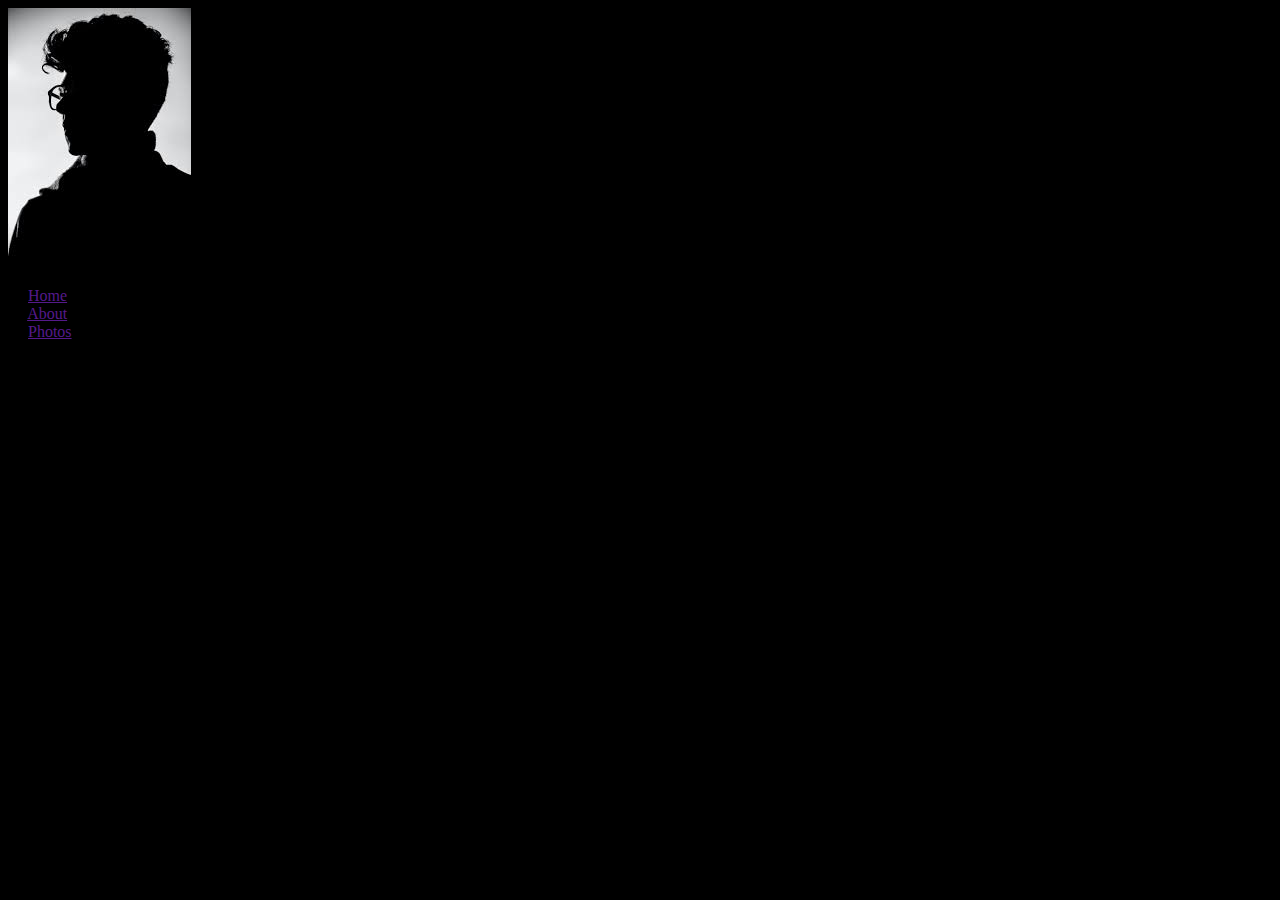
<file: test.html>
<!DOCTYPE html>
<html lang="en">
  <head>
    <meta charset="UTF-8" />
    <meta http-equiv="X-UA-Compatible" content="IE=edge" />
    <meta name="viewport" content="width=device-width, initial-scale=1.0" />
    <link rel="stylesheet" href="style.css" />
    <link
      rel="stylesheet"
      href="https://cdn.jsdelivr.net/npm/bootstrap-icons@1.10.3/font/bootstrap-icons.css"
    />
    <link
      href="https://cdn.jsdelivr.net/npm/bootstrap@5.3.0-alpha1/dist/css/bootstrap.min.css"
      rel="stylesheet"
      integrity="sha384-GLhlTQ8iRABdZLl6O3oVMWSktQOp6b7In1Zl3/Jr59b6EGGoI1aFkw7cmDA6j6gD"
      crossorigin="anonymous"
    />
    <script
      src="https://cdn.jsdelivr.net/npm/bootstrap@5.3.0-alpha1/dist/js/bootstrap.bundle.min.js"
      integrity="sha384-w76AqPfDkMBDXo30jS1Sgez6pr3x5MlQ1ZAGC+nuZB+EYdgRZgiwxhTBTkF7CXvN"
      crossorigin="anonymous"
    ></script>
    <title>Document</title>
  </head>
  <body>
    <!-- <div class="col-lg-1 fs-1 d-inline-block sticky-lg-top bg-dark text-white asideNav">
      <li class="myPhoto">
        <img
          src="./acc03993-749f-4f1f-ac2e-cbc2398b5b30.jpeg"
          alt=""
          class="w-100"
        />
      </li>
      <li class="py-3 text-center navItem">
        <i class="bi bi-house-door-fill"></i>
        <a href="" class="d-block fs-6 text-secondary">Home</a>
      </li>
      <li class="py-3 text-center navItem">
        <i class="bi bi-person-fill"></i>
        <a href="" class="d-block fs-6 text-secondary">About</a>
      </li>
      <li class="py-3 text-center navItem">
        <i class="bi bi-eye-fill"></i>
        <a href="" class="d-block fs-6 text-secondary">Photos</a>
      </li>
      <li class="py-3 text-center navItem">
        <i class="bi bi-envelope-fill"></i>
        <span class="d-block fs-6 text-secondary">Home</span>
      </li>
    </div>

    <main class="col d-inline-block text-white text-center p-5">
      <h1 class="fs-1 fw-light">I'm Abdelslam El-kholy</h1>
      <span class="fs-5 fw-light">Web Developer</span>
      <img
        src="https://www.w3schools.com/w3images/man_smoke.jpg"
        class="w-100"
        alt=""
      />
    </main> -->
    <div class="container">
        <div class="row py-3">
            <div class="col-3 order-0" id="sticky-sidebar">
                <div class="sticky-top">
                    <div class="nav flex-column">
                        <li class="myPhoto">
                            <img
                              src="./acc03993-749f-4f1f-ac2e-cbc2398b5b30.jpeg"
                              alt=""
                              class="w-100"
                            />
                          </li>
                          <li class="py-3 text-center navItem">
                            <i class="bi bi-house-door-fill"></i>
                            <a href="" class="d-block fs-6 text-secondary">Home</a>
                          </li>
                          <li class="py-3 text-center navItem">
                            <i class="bi bi-person-fill"></i>
                            <a href="" class="d-block fs-6 text-secondary">About</a>
                          </li>
                          <li class="py-3 text-center navItem">
                            <i class="bi bi-eye-fill"></i>
                            <a href="" class="d-block fs-6 text-secondary">Photos</a>
                          </li>
                          <li class="py-3 text-center navItem">
                            <i class="bi bi-envelope-fill"></i>
                            <span class="d-block fs-6 text-secondary">Home</span>
                          </li>
                    </div>
                </div>
            </div>
            <div class="col" id="main">
                <h1>Main Area</h1>
                <p>Chambray sustainable roof party. Shoreditch vegan artisan Helvetica. Tattooed Codeply <br/> Echo Park Godard kogi, next level irony ennui twee squid fap selvage. Meggings flannel Brooklyn literally small batch, mumblecore PBR try-hard kale chips. Brooklyn vinyl lumbersexual bicycle rights, viral fap cronut leggings squid chillwave pickled gentrify mustache. 3 wolf moon hashtag church-key Odd Future. Austin messenger bag normcore, Helvetica Williamsburg sartorial tote bag distillery Portland before they sold out gastropub taxidermy Vice.</p>
                <p>3 wolf moon retro jean shorts chambray sustainable roof party. Shoreditch <br/>vegan artisan Helvetica. Tattooed Codeply Echo Park Godard kogi, next level irony ennui twee squid fap selvage. Meggings flannel<br/> Brooklyn literally small batch, mumblecore PBR try-hard kale chips. Brooklyn vinyl lumbersexual bicycle rights, viral fap cronut leggings squid chillwave pickled gentrify mustache. 3 wolf moon hashtag church-key Odd Future. Austin messenger bag normcore, Helvetica Williamsburg sartorial tote bag distillery Portland before they sold out gastropub taxidermy Vice.</p>
            </div>
        </div>
    
  </body>
</html>
</file>
<file: style.css>
body {
background-color: black !important;
/* min-height: 600vh; */

}
.asideNav
{
  list-style: none;
  cursor: pointer;
  max-height: 100vh;


}
.asideNav a 
{
  text-decoration: none;
  
}

.asideNav li:hover{
  background-color:  black;
}


.myCard
{
  opacity: .5 ;
}
.myCard:hover
{
  opacity: 1 ;
}
</file>
